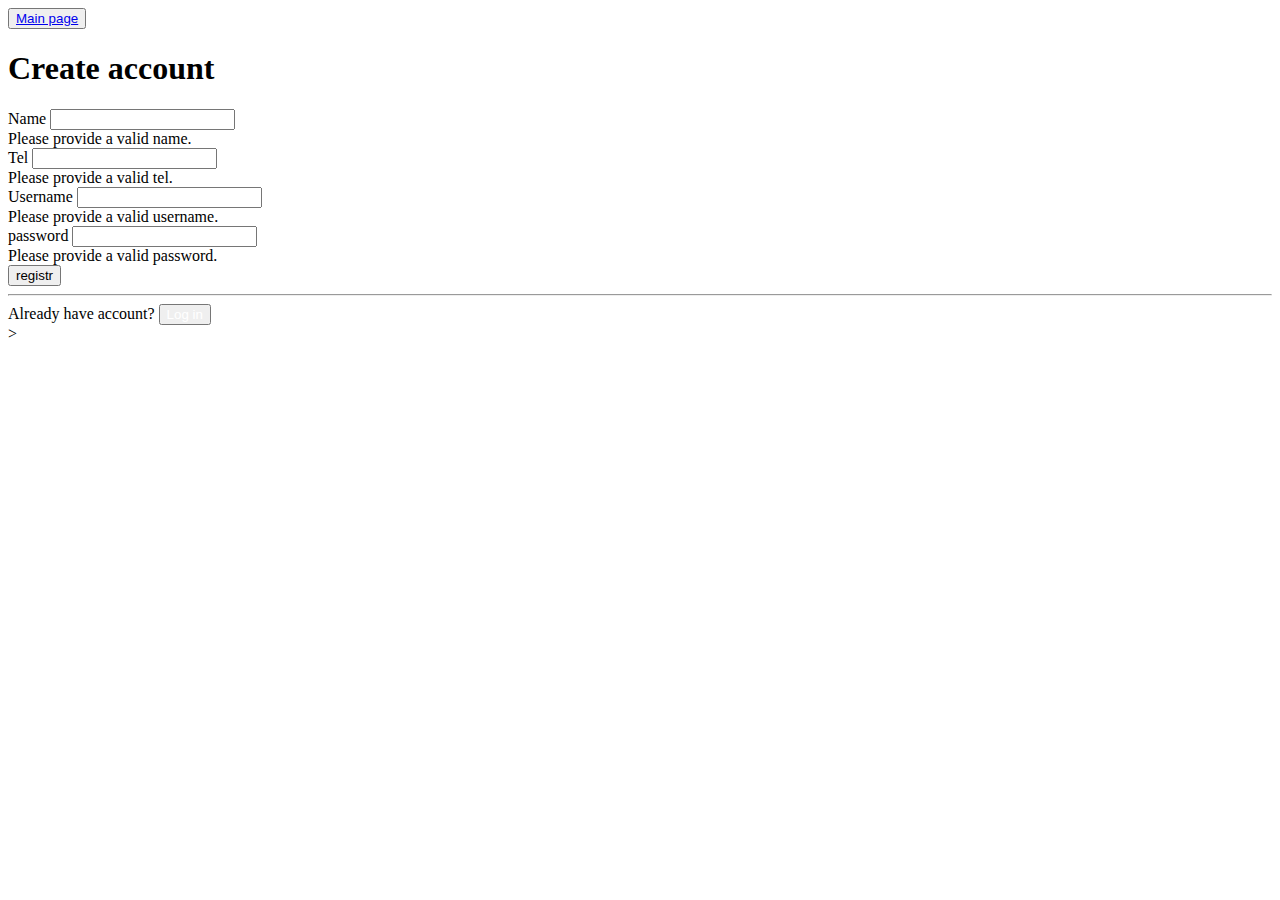
<file: registration.html>
<!DOCTYPE html>
<html lang="en">

<head>
    <meta charset="UTF-8">
    <meta name="viewport" content="width=device-width, initial-scale=1.0">
    <title>Document</title>
    <link rel="stylesheet" href="/style.scss">

    <link rel="stylesheet" href="/style.scss">
    <link href="https://cdn.jsdelivr.net/npm/bootstrap@5.3.2/dist/css/bootstrap.min.css" rel="stylesheet"
        integrity="sha384-T3c6CoIi6uLrA9TneNEoa7RxnatzjcDSCmG1MXxSR1GAsXEV/Dwwykc2MPK8M2HN" crossorigin="anonymous">
    <script defer src="https://cdn.jsdelivr.net/npm/bootstrap@5.3.2/dist/js/bootstrap.bundle.min.js"
        integrity="sha384-C6RzsynM9kWDrMNeT87bh95OGNyZPhcTNXj1NW7RuBCsyN/o0jlpcV8Qyq46cDfL"
        crossorigin="anonymous"></script>
    <link rel="stylesheet" href="./registration.css">
</head>

<body>


    <div class=" col-4 m-auto">
        <header class="p-3 border-top border-bottom  m-3 ">
            <nav>
                <button class="btn btn-warning  m-2 ">
                    <a href="/index.html">Main page</a>
                </button>
            </nav>
        </header>


        <main class="m-2">
            <section class="col-6 m-auto">
                <h1 class="my-3">Create account</h1>
                
                <div class="alert alert-secondary" role="alert">
                    U create account
                  </div>
                <div>
                    <form class="row g-3 needs-validation border-bottom py-3 my-2" novalidate>

                        <div class="">
                            <label for="validationCustom03" class="form-label">Name</label>
                            <input type="text" class="form-control inputName" id="validationCustom03" required>
                            <div class="invalid-feedback">
                                Please provide a valid name.
                            </div>
                        </div>


                        <div class="">
                            <label for="validationCustom03" class="form-label">Tel</label>
                            <input pattern="[0-9]{3}-[0-9]{3}-[0-9]{4}" type="tel" class="form-control inputTel"
                                id="validationCustom03" required>
                            <div class="invalid-feedback">
                                Please provide a valid tel.
                            </div>
                        </div>


                        <div class="">
                            <label for="validationCustom03" class="form-label">Username</label>
                            <input type="text" class="form-control inputUsername" id="validationCustom03" required>
                            <div class="invalid-feedback">
                                Please provide a valid username.
                            </div>
                        </div>



                        <div class="">
                            <label for="validationCustom03" class="form-label">password</label>
                            <input type="password" class="form-control inputPassword" id="validationCustom03" required>
                            <div class="invalid-feedback">
                                Please provide a valid password.
                            </div>
                        </div>


                        <div class="col-12">
                            <button class="btn btn-success" type="submit">registr</button>
                        </div>

                    </form> 
                    <hr>

                    <div>
                        <span> Already have account?</span>
                                                <button class="btn btn-primary">
                            <a style="color: white; text-decoration: none;" href="/logIn/logIn.html">Log in</a>
                             </button>
                    </div>
                   
>
                </div>
            </section>
        </main>


    </div>




    <script src="./registration.js"></script>

    <link href="https://cdn.jsdelivr.net/npm/bootstrap@5.3.2/dist/css/bootstrap.min.css" rel="stylesheet"
        integrity="sha384-T3c6CoIi6uLrA9TneNEoa7RxnatzjcDSCmG1MXxSR1GAsXEV/Dwwykc2MPK8M2HN" crossorigin="anonymous">
    <script src="https://cdn.jsdelivr.net/npm/bootstrap@5.3.2/dist/js/bootstrap.bundle.min.js"
        integrity="sha384-C6RzsynM9kWDrMNeT87bh95OGNyZPhcTNXj1NW7RuBCsyN/o0jlpcV8Qyq46cDfL"
        crossorigin="anonymous"></script>
</body>

</html>
</file>
<file: registration.css>
.alert{
    display: none;
    background-color: red;
}
</file>
